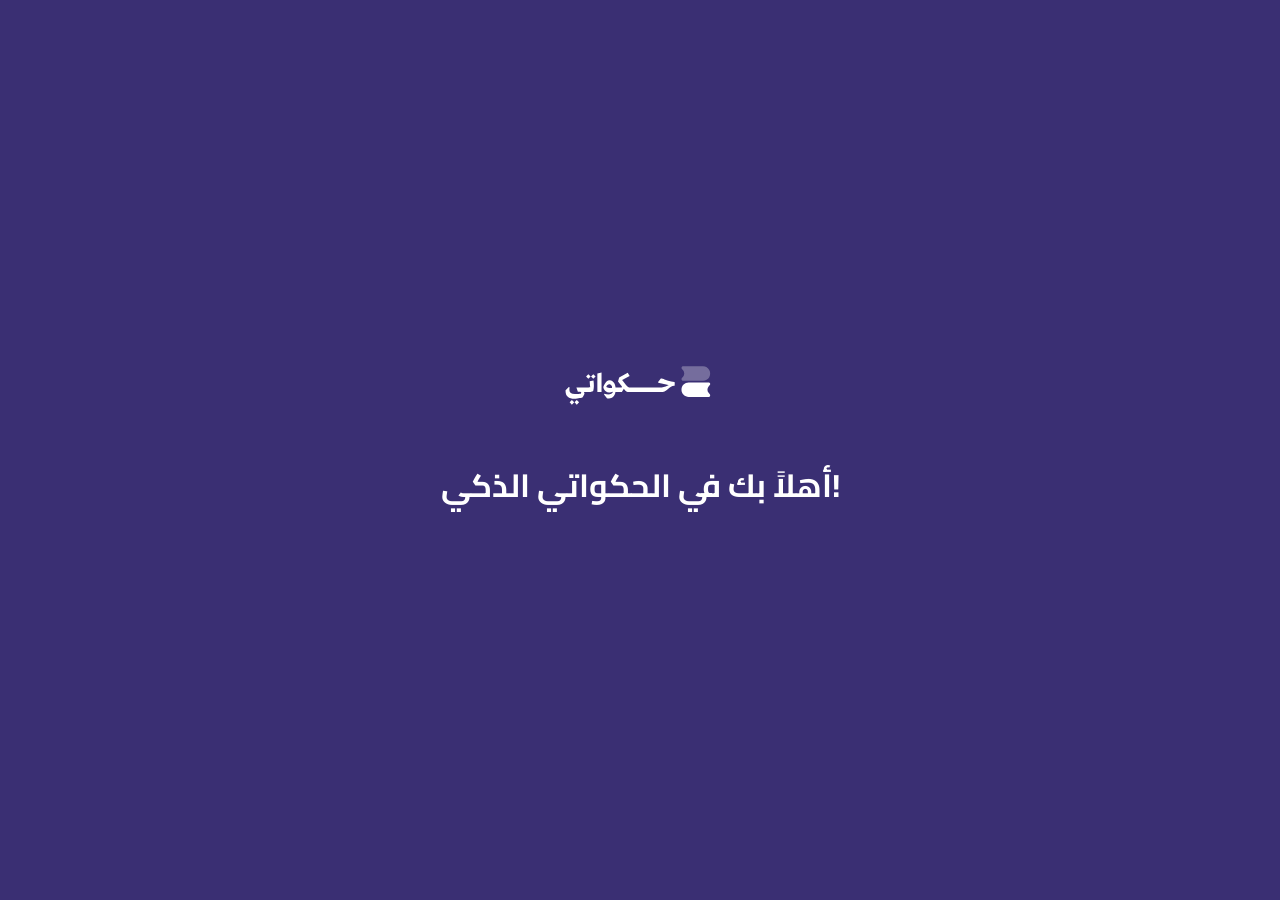
<file: index.html>
<!DOCTYPE html>
<html lang="en">
<head>
    <meta charset="UTF-8">
    <meta name="viewport" content="width=device-width, initial-scale=1.0">
    <link href="https://fonts.googleapis.com/css2?family=Cairo:wght@400&display=swap" rel="stylesheet">
    <link rel="stylesheet" href="index.css">
    <title>ترحيب</title>

</head>
<body>
    <div>
        <img id="logo" src="[data-uri]" alt="شعار" />
        <h1>أهلاً بك في الحكواتي الذكي!</h1>
    </div>

 <script src="index.js"></script>
</body>
</html>
</file>
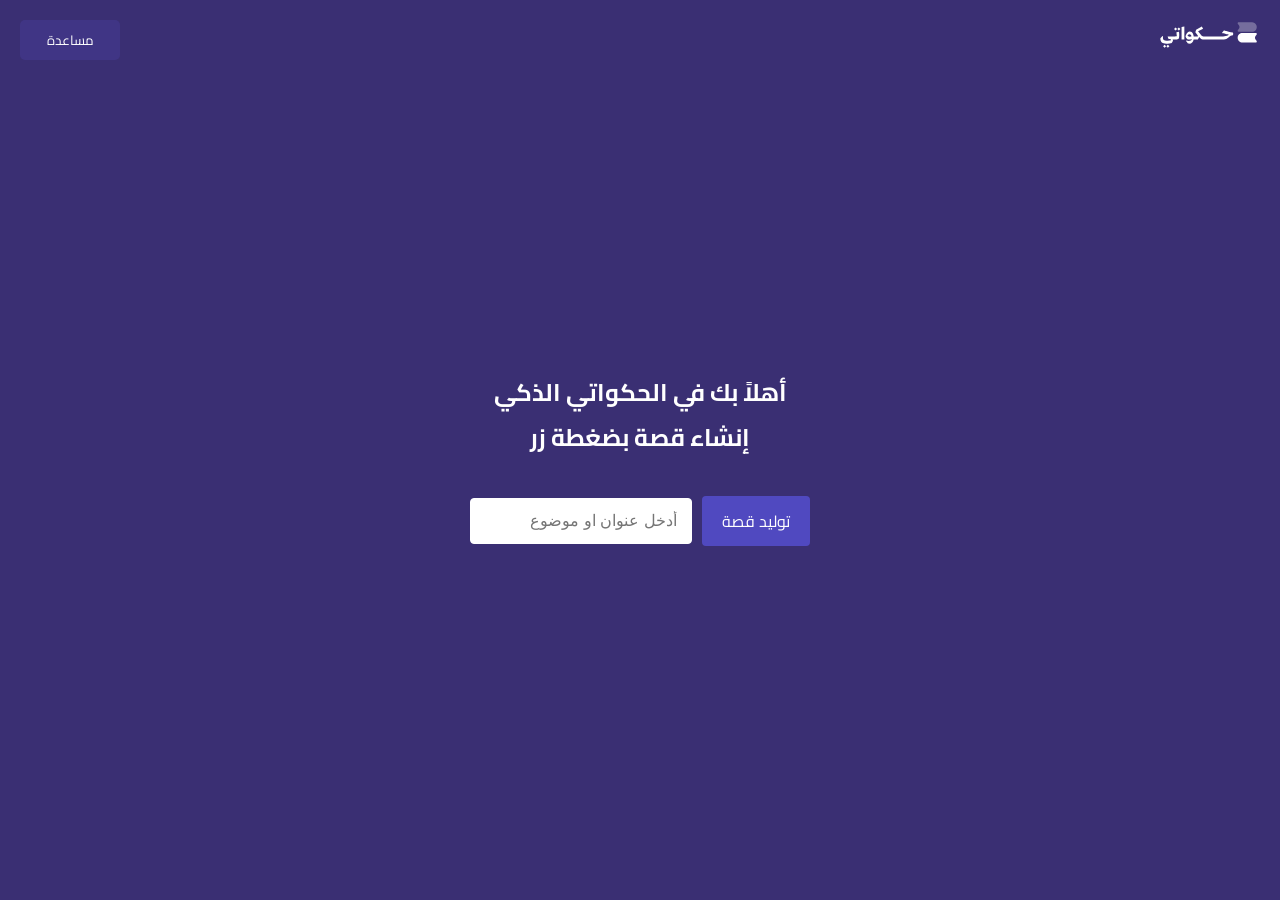
<file: hkoiaty.html>
<!DOCTYPE html>
<html lang="ar">
<head>
    <meta charset="UTF-8">
    <meta name="viewport" content="width=device-width, initial-scale=1.0">
    <link href="https://fonts.googleapis.com/css2?family=Cairo:wght@400&display=swap" rel="stylesheet">
    <link rel="stylesheet" href="hkoiaty.css"> <!-- ربط ملف CSS -->
    <title>الحــكواتي الذكي</title>
    <link rel="icon" href="logosicon.svg" type="image/svg" sizes="16x16">
</head>
<body>
        <img id="logo" src="[data-uri]" alt="شعار" />

    <h1 id="welcomeMessage">أهلاً بك في الحكواتي الذكي<br>إنشاء قصة بضغطة زر</h1>
    
    <div class="input-container" id="inputContainer">
        <input type="text" id="characterName" class="input" placeholder="أدخل عنوان او موضوع " />
        <div id="generateButton" class="button">توليد قصة</div>
    </div>

    <div id="storyOutput" style="display: none;">
        <h2 id="storyTitle"></h2> <!-- عنوان القصة -->
        <div id="storyText" onclick="highlightText(event)"></div>
        <button id="shareButton" >مشاركة النص</button>
        <button id="newStoryButton" >إنشاء قصة جديدة</button>
        <button id="hideStoryButton" >إخفاء القصة</button>
    </div>

    <div class="popup-background" id="popupBackground" onclick="hidePopup()"></div>
    <div class="popup" id="storyTypePopup">
        <h2>ما نوع القصة؟</h2>
        <div class="button-container">
            <button class="storyTypeButton" onclick="selectStoryType('رعب')">رعب</button>
            <button class="storyTypeButton" onclick="selectStoryType('خوف')">خوف</button>
            <button class="storyTypeButton" onclick="selectStoryType('مغامرة')">مغامرة</button>
        </div>
        <div class="button-container">
            <button class="storyTypeButton" onclick="selectStoryType('رومانسي')">رومانسي</button>
            <button class="storyTypeButton" onclick="selectStoryType('خيالي')">خيالي</button>
        </div>
    </div>

    <div class="popup" id="storyLengthPopup">
        <h2>مدة القصة؟</h2>
        <button class="storyLengthButton" onclick="selectStoryLength('قصيرة')">قصيرة</button>
        <button class="storyLengthButton" onclick="selectStoryLength('متوسطة')">متوسطة</button>
        <button class="storyLengthButton" onclick="selectStoryLength('كبيرة')">كبيرة</button>
    </div>

    <div id="loading">
        <div class="loader"></div>
        <div>جاري تحميل القصة...</div>
    </div>

    <button id="helpButton">مساعدة</button>
    <div class="popup" id="helpPopup" dir="rtl" lang="ar">
        <h2>كيفية استخدام التطبيق</h2>
        <ol>
            <li><p>أدخل عنوان او موضوع القصة.</p></li>
            <li><p>اضغط على زر "توليد قصة".</p></li>
            <li><p>اختر نوع القصة ومدة القصة.</p></li>
            <li><p>انقر مرتين على النص لتحديده.</p></li>
            <li><p>اضغط على أي من الأزرار لإجراء المهام المطلوبة.</p></li>
        </ol>
        <p>لعرض بيانات المطور اضغط <a href="about.html" class="aboutlink">هنا</a></p>
        <button onclick="hideHelpPopup()">إغلاق</button>
    </div>

    <script src="hkoiaty.js"></script> <!-- ربط ملف JavaScript -->
</body>
</html>
</file>
<file: index.css>
/* إعدادات الجسم */
        body {
            margin: 0;
            padding: 0;
            font-family: 'Cairo', sans-serif;
            background-color: #3A2F73; /* لون الخلفية */
            color: white;
            height: 100vh;
            display: flex;
            flex-direction: column;
            justify-content: center;
            align-items: center;
            text-align: center;
        }

        /* إعدادات الشعار */
        #logo {
            width: 150px; /* حجم الشعار */
            margin-bottom: 20px; /* المسافة بين الشعار والنص */
        }
</file>
<file: hkoiaty.css>
body {
    margin: 0;
    padding: 0;
    overflow: hidden;
    font-family: 'Cairo', sans-serif;
    background-color: #3A2F73; /* لون الخلفية */
    color: white; /* لون النص */
    position: relative;
    height: 100vh; /* ارتفاع الصفحة */
    display: flex;
    flex-direction: column;
    justify-content: center; /* محاذاة عمودية */
    align-items: center; /* محاذاة أفقية */
}

.letter {
    position: absolute;
    top: -50px; /* بداية الأحرف الساقطة */
    font-size: 24px;
    opacity: 0.7;
    animation: fall linear infinite; /* تأثير السقوط */
}

@keyframes fall {
    to {
        transform: translateY(100vh); /* حركة السقوط */
    }
}

 #shareButton, .storyTypeButton, .storyLengthButton, #newStoryButton, #hideStoryButton {
    padding: 10px 30px; /* تغيير الحشو الداخلي */
    background-color: #6c63ff; /* تغيير لون الزر */
    border: none; /* يمكنك إضافة إطار مثل border: 1px solid #ccc; */
    border-radius: 5px; /* تغيير الزوايا الدائرية */
    color: white; /* تغيير لون النص */
    font-size: 16px; /* تغيير حجم الخط */
    cursor: pointer; /* شكل المؤشر عند المرور */
    margin-top: 10px; /* تغيير المسافة بين الأزرار */
    transition: background-color 0.3s; /* تأثير الانتقال عند تغيير اللون */
    font-family: 'Cairo', sans-serif; /* تغيير خط الكتابة */
}

#generateButton:hover, #shareButton:hover, .storyTypeButton:hover, .storyLengthButton:hover, #newStoryButton:hover, #hideStoryButton:hover {
    background-color: #5a54e1; /* لون الزر عند المرور */
}

h1 {
    text-align: center; /* محاذاة النص إلى الوسط */
    font-size: 24px;
}

.input-container {
    display: flex; /* استخدام Flexbox لجعل العناصر بجانب بعض */
    align-items: center; /* محاذاة العناصر في الوسط عموديًا */
    gap: 10px; /* مسافة بين العناصر */
    margin-top: 20px; /* مسافة من أعلى الخانة */
    
    border-radius: 4px;
}

.input {
    padding: 13px 10px; /* حشو داخلي */
    font-size: 16px; /* حجم خط */
    
    border: #ffffff solid 1px;
    border-radius: 4px 4px 4px 4px; /* زوايا دائرية */
    flex: 1; /* جعل الحقل يأخذ المساحة المتاحة */
    text-align: right;
    
    
}

.popup {
    
    display: none; /* إخفاء البوب أب بشكل افتراضي */
    position: fixed; /* وضع ثابت */
    top: 50%;
    left: 50%;
    transform: translate(-50%, -50%); /* محاذاة المركز */
    background: white; /* لون خلفية البوب أب */
    color: black; /* لون النص */
    padding: 30px; /* حشو */
    border-radius: 8px; /* زوايا دائرية */
    box-shadow: 0 0 10px rgba(0, 0, 0, 0.5); /* ظل */
    z-index: 1000; /* ترتيب الظهور */
    text-align: center; /* محاذاة النص إلى الوسط */
}

.popup-background {
    display: none; /* إخفاء الخلفية بشكل افتراضي */
    position: fixed; /* وضع ثابت */
    top: 0;
    left: 0;
    width: 100%; /* عرض كامل */
    height: 100%; /* ارتفاع كامل */
    z-index: 999; /* ترتيب الظهور */
    flex-direction: column; /* ترتيب العناصر عمودياً */
    align-items: center; /* محاذاة العناصر في الوسط */
}

#storyOutput {
    margin-top: 20px; /* مسافة بين العناصر */
    background: rgba(255, 255, 255, 0.2); /* لون خلفية منطقة القصة */
    padding: 15px; /* حشو */
    border-radius: 5px; /* زوايا دائرية */
    width: 80%; /* عرض 80% من الصفحة */
    max-width: 600px; /* أقصى عرض */
    text-align: center; /* محاذاة النص إلى الوسط */
    position: relative;
    max-height: 300px; /* أقصى ارتفاع */
    overflow-y: auto; /* تمرير عمودي */
}

#storyOutput::-webkit-scrollbar {
    display: none; /* إخفاء شريط التمرير في Chrome وSafari */
}

#storyOutput {
    scrollbar-width: none; /* إخفاء شريط التمرير في Firefox */
}

#logo {
    position: absolute; /* وضع ثابت */
    top: 20px;
    right: 20px;
    width: 100px; /* حجم الشعار */
}

#loading {
    text-align: center;
    display: none; /* إخفاء بشكل افتراضي */
}

.loader {
    border-top: 8px solid #6c63ff; /* لون الجزء العلوي */
    border-radius: 50%; /* شكل دائري */
    width: 40px; /* عرض */
    height: 40px; /* ارتفاع */
    animation: spin 1s linear infinite; /* حركة الدوران */
    margin: 20px auto; /* مركز */
}

@keyframes spin {
    0% { transform: rotate(0deg); }
    100% { transform: rotate(360deg); } /* دوران كامل */
}

a { color: bisque; } /* لون الروابط */

.highlight {
    background-color: rgb(171, 175, 193); /* لون التظليل */
    border-radius: 5.5px; /* زوايا دائرية */
    color: rgb(8, 23, 89); /* لون النص */
}

#helpButton {
    position: fixed; /* وضع ثابت */
    top: 20px;
    left: 20px;
    width: 100px; /* مساوي لحجم الشعار */
    height: 40px; /* حجم الزر */
    background-color: rgba(107, 99, 255, 0.135); /* شفاف */
    border: none; /* بدون إطار */
    border-radius: 5px; /* زوايا دائرية */
    color: white; /* لون النص */
    cursor: pointer; /* تغيير شكل المؤشر عند المرور */
    transition: background-color 0.3s; /* تأثير الانتقال */
    font-family: 'Cairo', sans-serif;
}

#helpButton:hover {
    background-color: rgba(90, 84, 225, 0.7); /* لون الزر عند المرور */
}

.aboutlink { 
    color: #113f8d; 
}
.button {
    padding: 10px 20px; /* حشو داخلي */
    background-color: rgba(90, 84, 225, 0.7); /* لون الزر */
    color: white; /* لون النص */
    border: none; /* بدون إطار */
    border-radius: 4px 4px 4px 4px; /* زوايا دائرية */
    cursor: pointer; /* شكل المؤشر */
    
}

.button:hover {
    background-color: #0056b3; /* لون الزر عند المرور */
}
</file>
